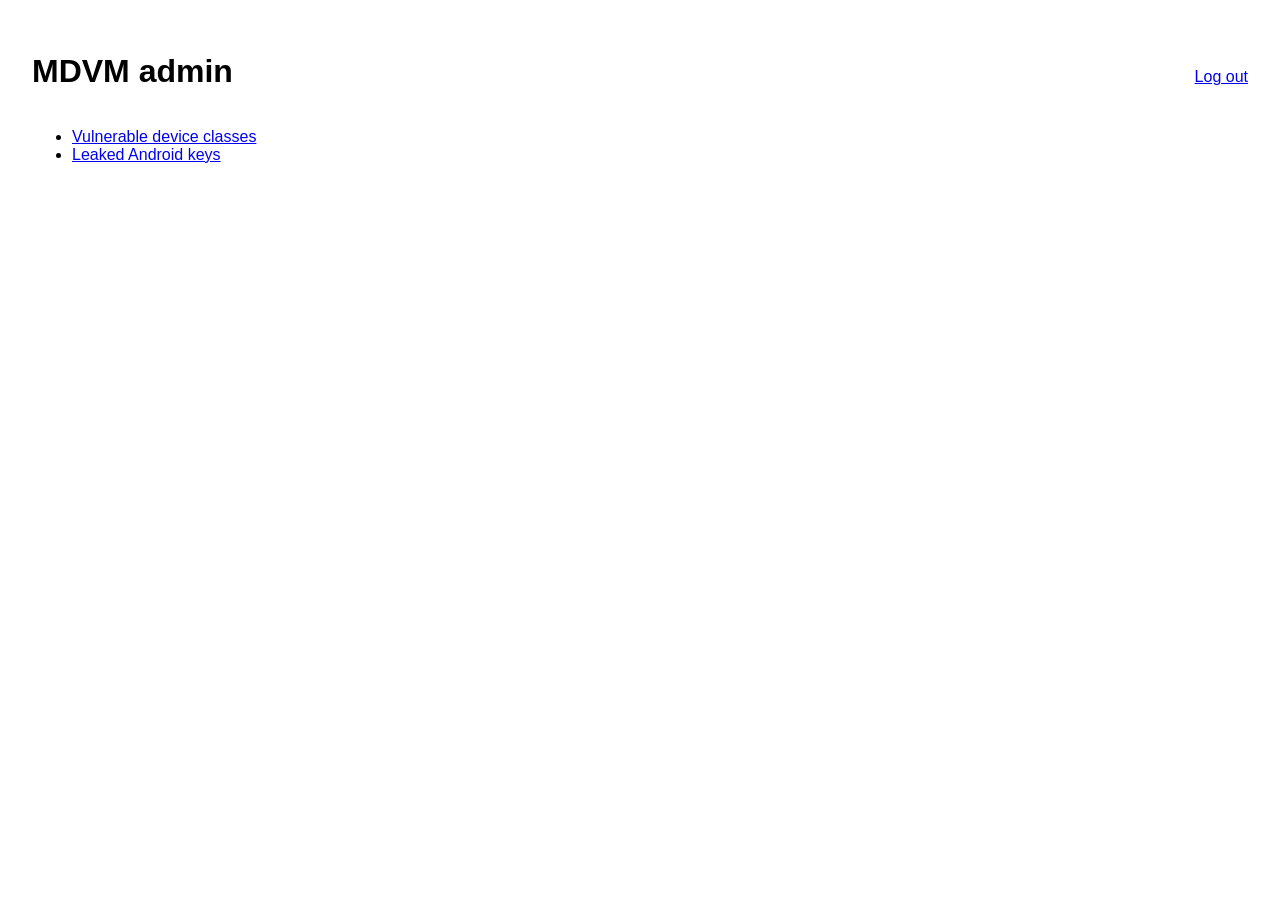
<file: src/main/resources/mdvm/admin/index.html>
<!DOCTYPE html>
<html lang="en">
<head>
    <meta charset="utf-8">
    <title>MDVM admin</title>
    <link rel="stylesheet" href="admin.css">
</head>
<body>
<header>
    <h1>MDVM admin</h1>
    <a href="../auth/logout">Log out</a>
</header>
<ul>
    <li><a href="device-classes.html">Vulnerable device classes</a></li>
    <li><a href="leaked-keys.html">Leaked Android keys</a></li>
</ul>
</body>
</html>
</file>
<file: src/main/resources/mdvm/admin/admin.css>
body { font-family: sans-serif; margin: 2em; max-width: 80em; }
label { display: block; margin-top: 1em; }
textarea, input[type=text] { width: 100%; font-family: monospace; }
table { border-collapse: collapse; margin-top: 1em; width: 100%; }
th, td { border: 1px solid #ccc; padding: 0.3em 0.6em; text-align: left; vertical-align: top; }
td.serial { font-family: monospace; }
.message.error { color: #b00020; }
header { display: flex; justify-content: space-between; align-items: baseline; }
</file>
